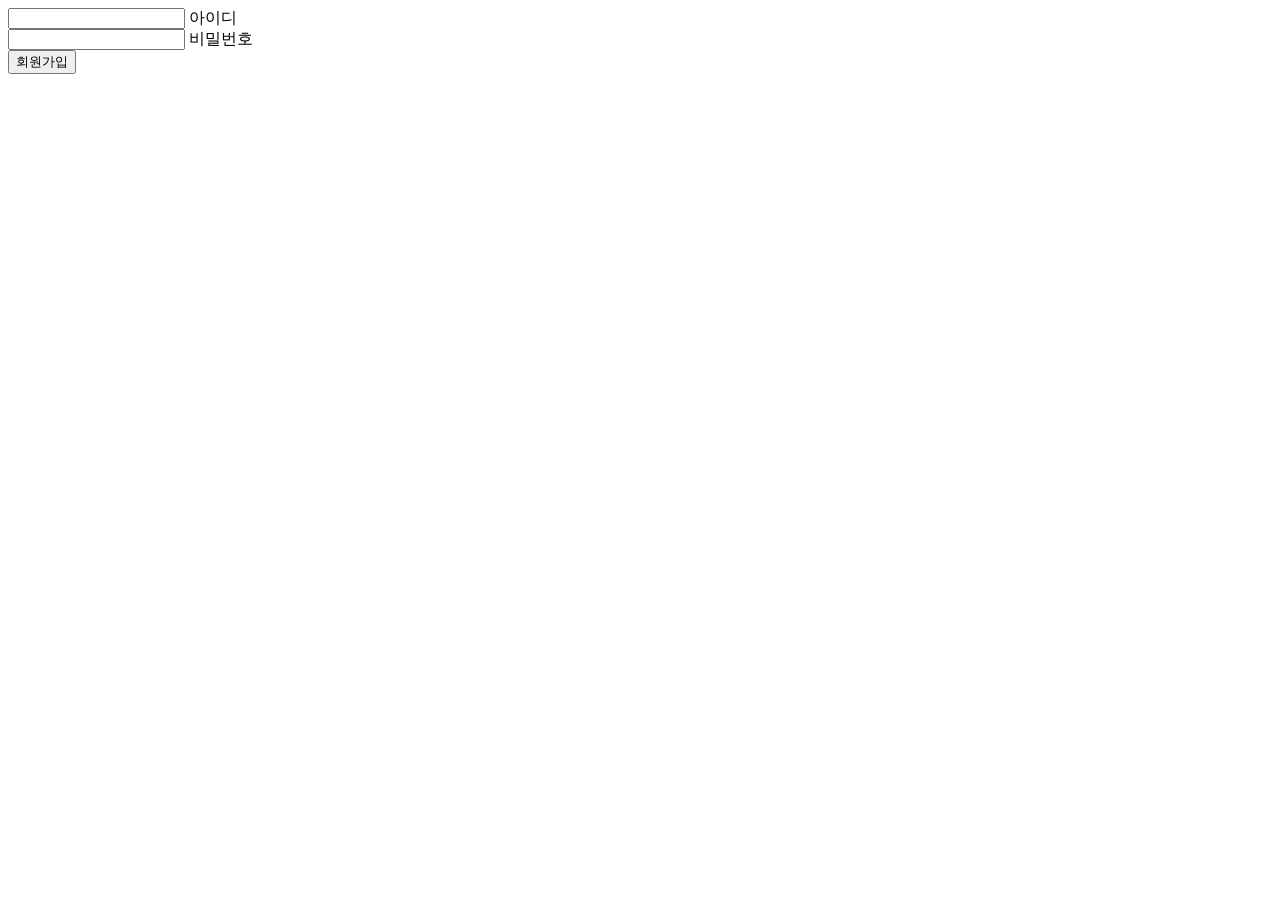
<file: src/main/resources/templates/join.html>
<!DOCTYPE html>
<html xmlns:th="http://www.thymeleaf.org">

<head>
    <meta charset="UTF-8">
    <title>GETIS2.0</title>

</head>

<body>
<div class="container">
    <div class="int-area">
        <input type="text" name="id" id="id" autocomplete="off" required>
        <label for="id">아이디</label>
    </div>
    <div class="int-area">
        <input type="password" name="id" id="pw" autocomplete="off" required>
        <label for="id">비밀번호</label>
    </div>
    <div class="btn-area">
        <button id="btn">회원가입</button>
    </div>
</div>


<!-- 나의 js 추가 외부 라이브러리는 body 밑에 놔둬라-->
<script type="text/javascript" th:src="@{/webjars/jquery/3.6.3/jquery.min.js}"></script>
<script th:src="@{/js/join.js}"></script>
</body>

</html>
</file>
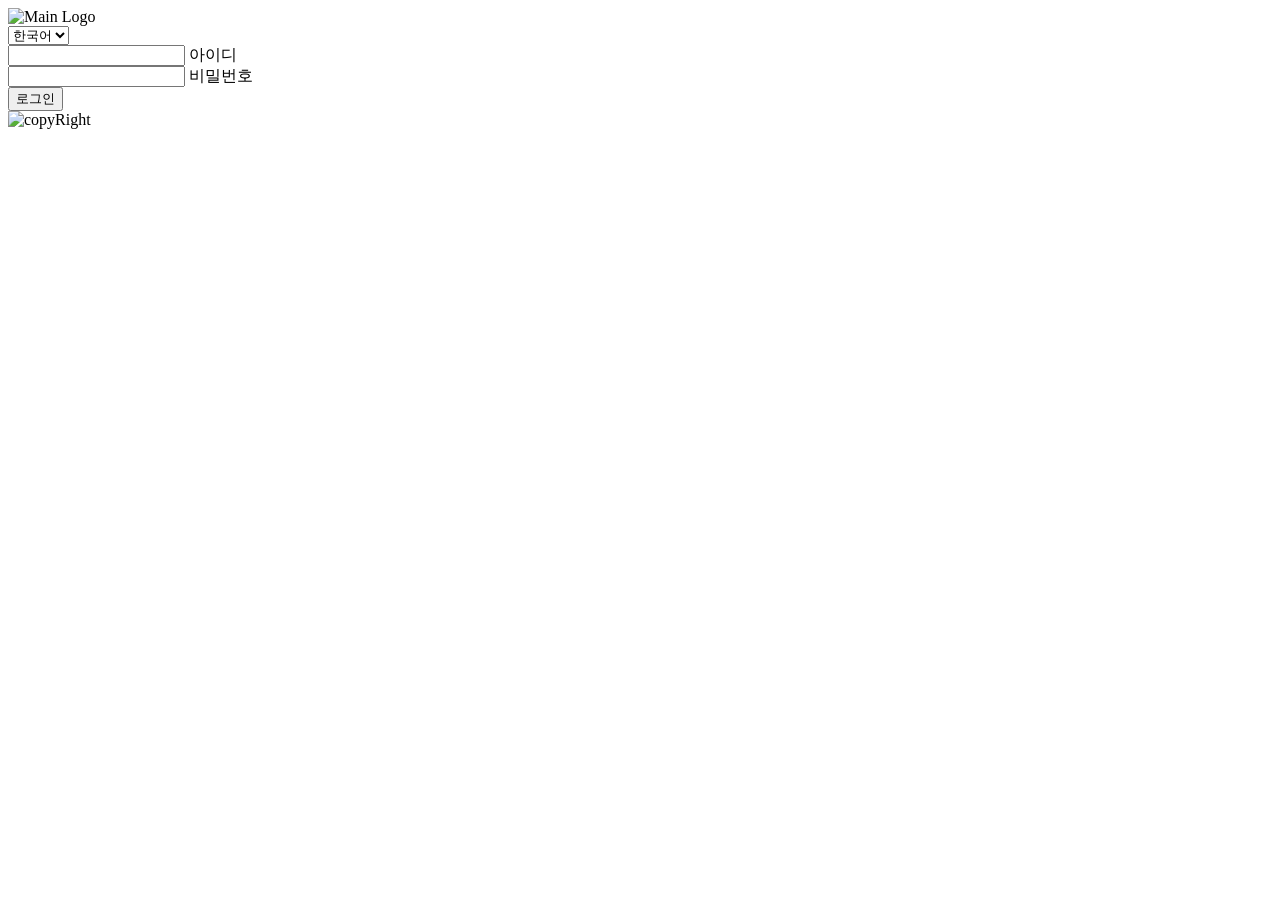
<file: src/main/resources/templates/login/login.html>
<!DOCTYPE html>
<html xmlns:th="http://www.thymeleaf.org">
<head>
	<meta charset="UTF-8">
	<title>GETIS2.0</title>
	<!-- 나의 스타일 추가 -->
	<link rel="stylesheet" type="text/css" th:href="@{/css/login.css}">

</head>

<body>
	<div class="container">
		<img id="mainLogo" th:src="@{/image/main_logo.png}" alt="Main Logo">
		<section class="login-form">

			<select id="language" class="select" onchange="changeFn()">
				<option value="ko">한국어</option>
				<option value="en">영어</option>
				<option value="jp">일본어</option>
				<option value="ch">중국어</option>
			</select>


			<div class="int-area">
				<input type="text" name="userId" id="userId" autocomplete="off" required>
				<label for="userId">아이디</label>
			</div>
			<div class="int-area">
				<input type="password" name="password" id="password" autocomplete="off" required>
				<label for="password">비밀번호</label>
			</div>
			<div class="btn-area">
				<button id="btn">로그인</button>
			</div>

		</section>
		<img id="copyRight" th:src="@{/image/copyright_hyundai.png}" alt="copyRight">
	</div>


	<!-- 나의 js 추가 외부 라이브러리는 body 밑에 놔둬라-->
	<script type="text/javascript" th:src="@{/webjars/jquery/3.6.3/jquery.min.js}"></script>
	<script type="text/javascript" th:src="@{/js/login.js}"></script>
</body>

</html>
</file>
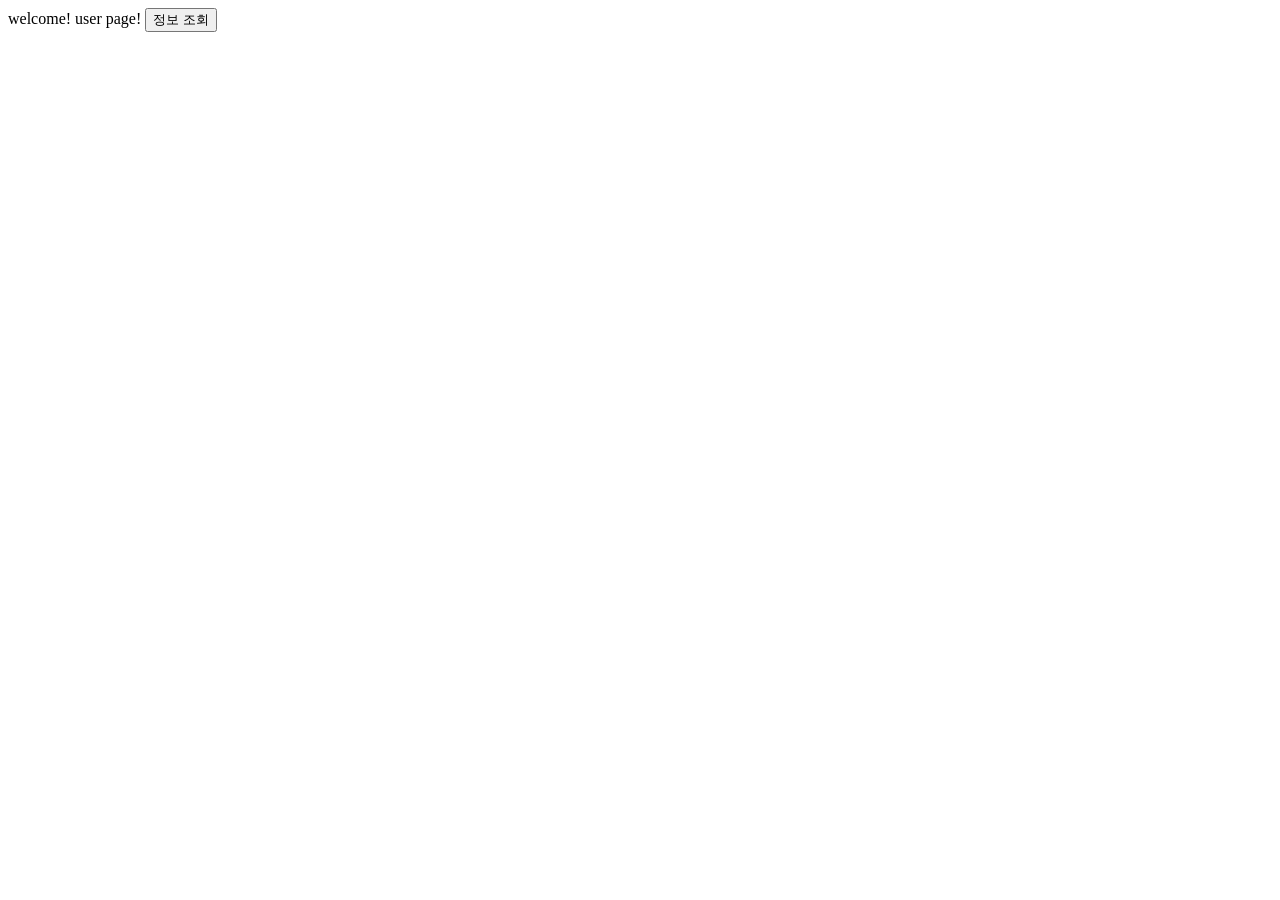
<file: src/main/resources/templates/login/user.html>
<!DOCTYPE html>
<html xmlns:th="http://www.thymeleaf.org">
<head>
	<meta charset="UTF-8">
	<title>GETIS2.0</title>

</head>

<body>
	welcome! user page!

	<button id="button_info">정보 조회</button>


	<!-- 나의 js 추가 외부 라이브러리는 body 밑에 놔둬라-->
	<script type="text/javascript" th:src="@{/webjars/jquery/3.6.3/jquery.min.js}"></script>
	<!--	<script th:src="@{/js/global.js}"></script>-->
	<script type="text/javascript" th:src="@{/js/user.js}"></script>
</body>

</html>
</file>
